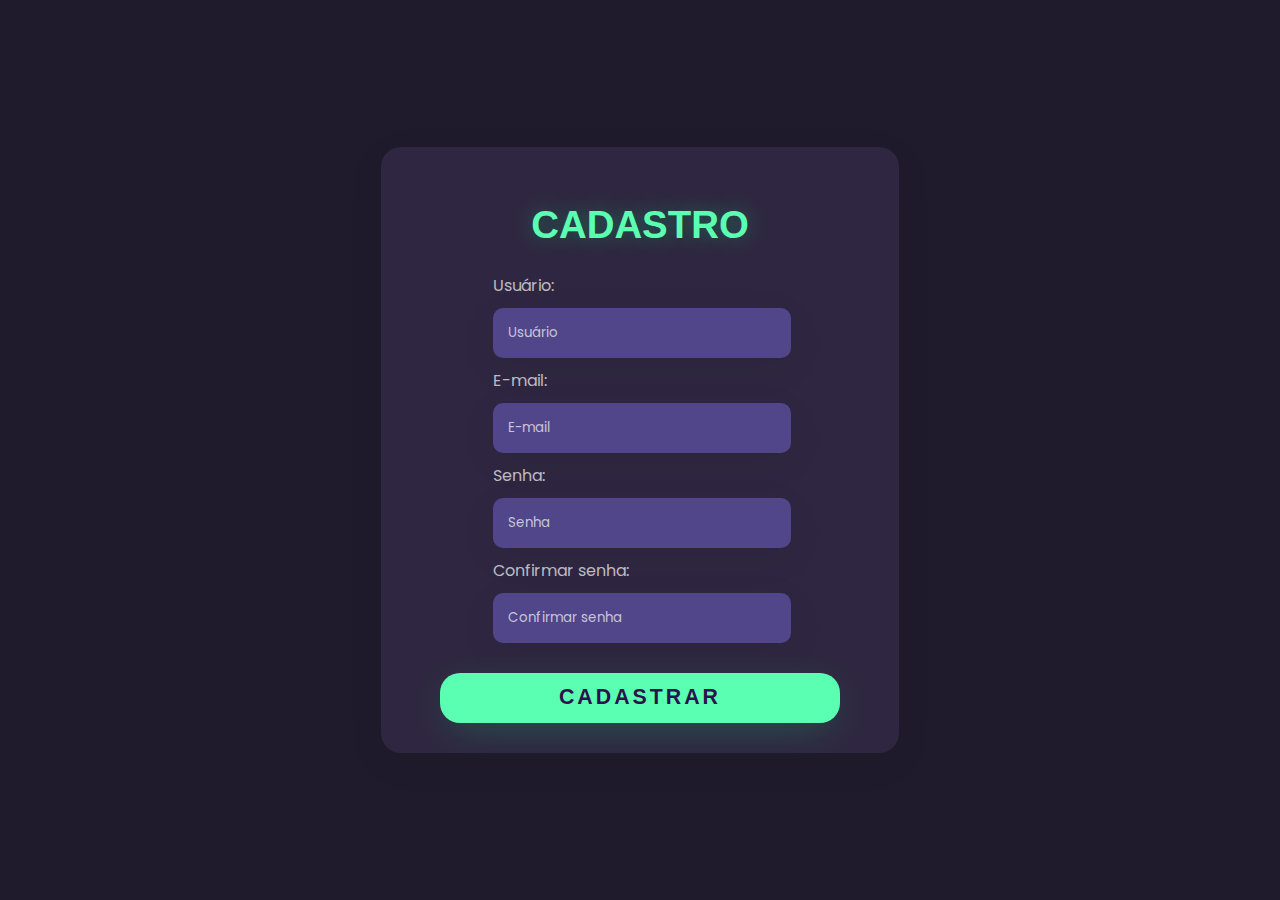
<file: cadastro.html>
<!DOCTYPE html>
<html lang="pt-br">
<head>
    <meta charset="UTF-8">
    <meta http-equiv="X-UA-Compatible" content="IE=edge">
    <meta name="viewport" content="width=device-width, initial-scale=1.0">
    <title>Cadastro</title>
    <link rel="stylesheet" href="estilos/style.css">
</head>
<body>

    <div class="maincadastro">
    <div class="cadastro" id="cadastro">
        <div class="cardcadastro">
            <h1>CADASTRO</h1>
            <div class="textfield">
            <form action="login.php" method="post">

                <label for="txtusuario">Usuário:</label>
                <input type="text" name="usuario" id="txtusuario" placeholder="Usuário">

                <label for="txtemail">E-mail:</label>
                <input type="email" name="email" id="txtemail" placeholder="E-mail">

                <label for="senha">Senha:</label>
                <input type="password" name="senha" id="txtsenha" placeholder="Senha" required minlength="8">
                
                <label for="repsenha">Confirmar senha:</label>
                <input type="password" name="repsenha" id="txtrepsenha" placeholder="Confirmar senha"> 
             </div>

            <input class="botao" type="button" value="CADASTRAR" onclick="cadastrar()">
        </form>
            </div>
        </div>


        <script>

            function cadastrar() {

                var usuario = document.getElementById('txtusuario')
                var email = document.getElementById('txtemail')
                var senha = document.getElementById('txtsenha')
                var repsenha = document.getElementById('txtrepsenha')

                if (usuario.value.length == 0 || email.value.length == 0 || senha.value.length == 0 || repsenha.value.length == 0) {

                    window.alert("[ERRO] Preencha todos os campos necessarios!")

                } else if (senha.value != repsenha.value) {

                    window.alert("As senhas não se coincidem, verifique e tente novamente!")
                } else {
                    window.alert("Seus dados foram cadastrados com sucesso, faça Login para entrar!")
                    window.location.href = 'index.html'
                }

            }
        
            </script>
</body>
</html>
</file>
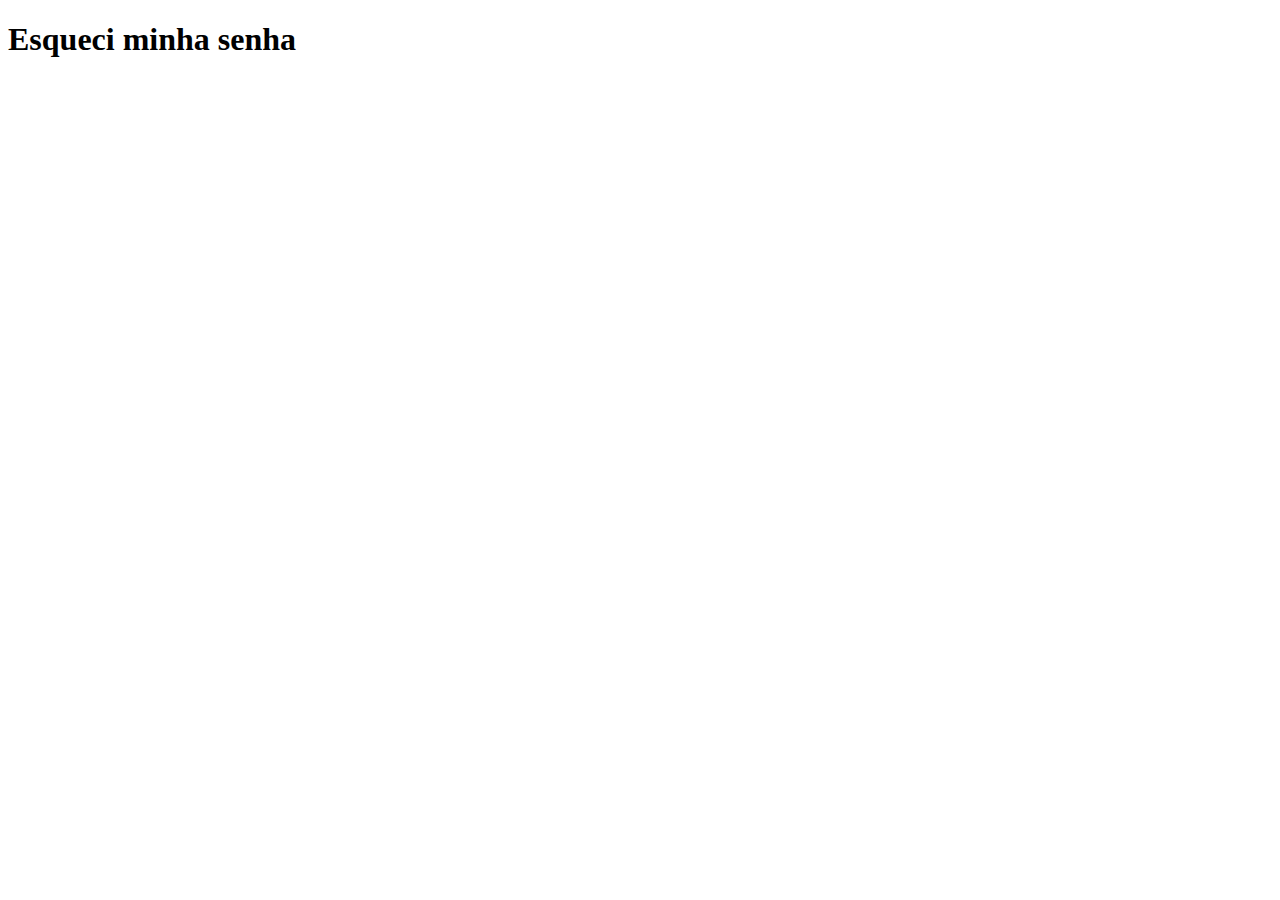
<file: esqueci.html>
<!DOCTYPE html>
<html lang="pt-br">
<head>
    <meta charset="UTF-8">
    <meta http-equiv="X-UA-Compatible" content="IE=edge">
    <meta name="viewport" content="width=device-width, initial-scale=1.0">
    <title>Esqueci minha senha</title>
</head>
<body>
        <h1>Esqueci minha senha</h1>
</body>
</html>
</file>
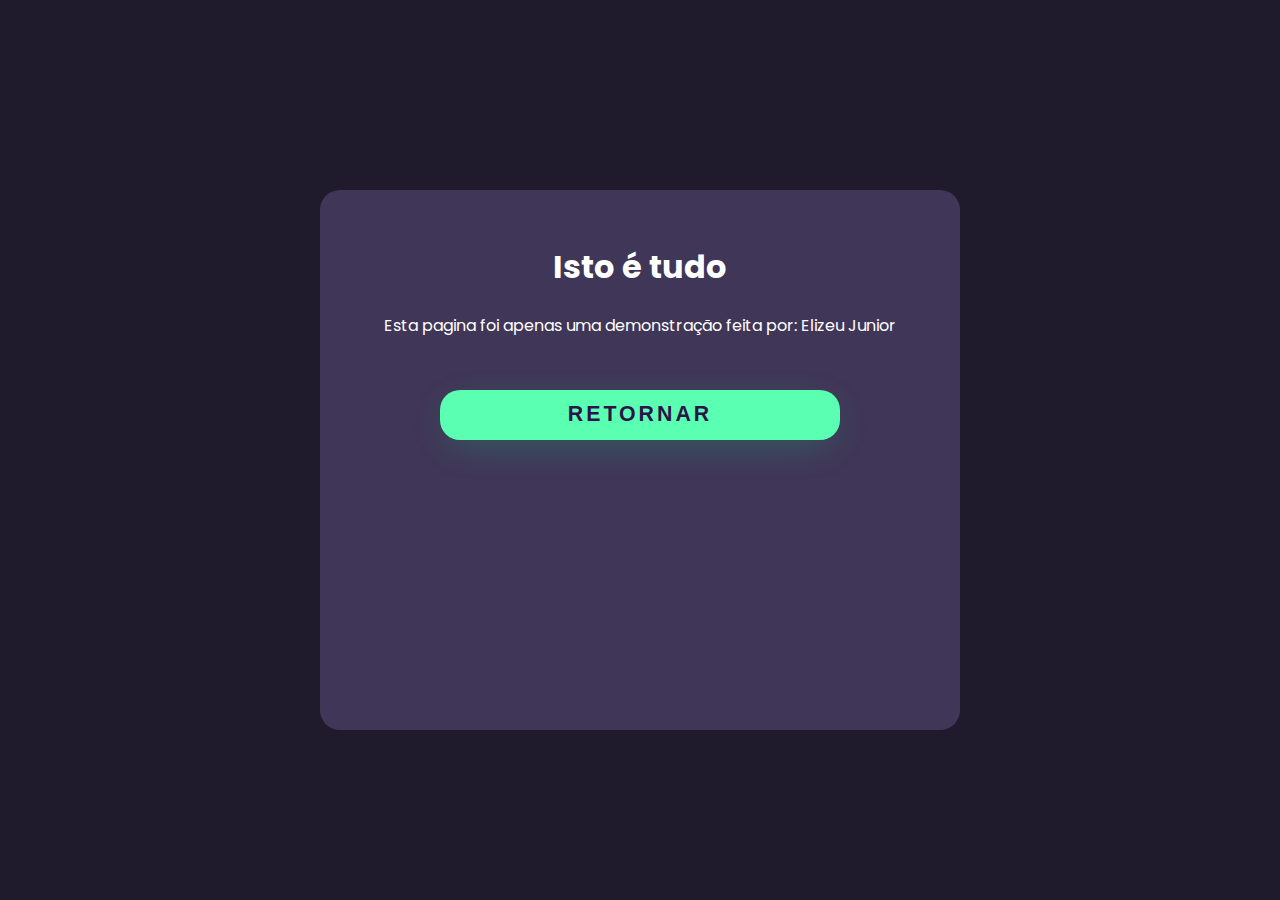
<file: login.html>
<!DOCTYPE html>
<html lang="pt-br">
<head>
    <meta charset="UTF-8">
    <meta http-equiv="X-UA-Compatible" content="IE=edge">
    <meta name="viewport" content="width=device-width, initial-scale=1.0">
    <title>Login</title>
    <link rel="stylesheet" href="estilos/style.css">
</head>
<body class="body1">

    <div class="pagina2">
    <div class="pagina">
        <p>
            <h1>Isto é tudo</h1>
            Esta pagina foi apenas uma demonstração feita por: Elizeu Junior
        </p>

        <input class="botao" type="button" value="RETORNAR" onclick="voltar()">
    </div>
</div>

    <script>
    function voltar() {
        window.location.href = "index.html"
    }
    </script>
</body>
</html>
</file>
<file: estilos/style.css>
@charset "UTF-8";
@import url('https://fonts.googleapis.com/css2?family=Poppins:wght@200&display=swap');

* {

    font-family: 'Poppins', sans-serif;

}

body {
  overflow: hidden;
  margin: 0px;
  background-color: #201b2c;
}

.mainlogin {

    width: 100vw;
    height: 100vh;
    display: flex;
    justify-content: center;
    align-items: center;
    transition: 0.7s;
}

.leftlogin  {

  width: 45vw;
  height: 100vh;
  display: flex;
  justify-content: center;
  align-items: center;
  flex-direction:column ;
  transition: 0.7s;
}

.leftlogin > h1 {

    color: #77ffc0;
}

.leftlogin#foto {

    width: 60vw;
    height: 60vh;

}

.rightlogin {

    width: 50vw;
    height: 100vh;
    justify-content: center;
    align-items: center;
    transition: 0.7s;
    display: none;
  }

  .cardlogin {

    background-color: #2f2741;
    width: 70%;
    display: flex;
    justify-content: center;
    align-items: center;
    flex-direction: column;
    padding: 30px 35px;
    border-radius: 20px;
    box-shadow: 0px 10px 40px rgba(0, 0, 0, 0.056); 
    transition: 0.7s;
  }

  .cardlogin > h1 {

    color: #5bffb2;;
    font-size: 3vw;
    margin: 20;
    font-family: 'Prompt', sans-serif;
    text-shadow: 0 0 20px #00ff8052;
    box-sizing: border-box;
  }
    

  .textfield {

    display: flex;
    flex-direction: column;
    align-items: flex-start;
    justify-content: center;
    width: 70%;
    transition: 0.7s;

  }

  .textfield > form > input {

    border: none;
    width: 95%;
    border-radius: 10px;
    padding: 15px;
    background-color: #514689;
    color: rgba(255, 255, 255, 0.699);
    box-shadow: 0px 10px 40px rgba(0, 0, 0, 0.056); 
    outline: none;
    box-sizing: border-box;
    margin: 10px 10px;
  }


  .cardlogin > p {

    color: rgb(138, 138, 138);
    margin-top: 10px;
  }

  .cardlogin > p > a {

    color: rgb(255, 255, 255);
    text-decoration: none;
  
  }
  .cardlogin > a {

    color: white;
    margin-bottom: 20px;
    text-decoration: none;
  }

  .cardlogin > p > a:hover {

    text-decoration: underline;
  
  }

  .cardlogin > a:hover {

    text-decoration: underline;
  }

  .icone {

      display: block;
      font-size: 30px;
      position: relative;
      top: 100px;
      left: 90%;
      cursor: pointer;
      color: lightgrey;
      width: 10px;

  }

  .botao{
    width: 400px;
    height: 50px;
    margin: auto;
    margin-top: 20px;
    text-align: center;
    border-radius: 20px;
    border: none;
    color: #2b134b;
    background-color: #5bffb2;
    font-weight: bolder;
    cursor: pointer;
    transition: 0.5s ease;
    box-shadow: 0px 10px 40px -12px #00ff8052;
    font-size: 16pt;
    font-family: 'Prompt', sans-serif;
    letter-spacing: 3px;
    display: block;
    justify-content: center;
    box-sizing: border-box;
    transition: 0.7s;
  }

  .botao:hover {

    border: solid 1px black;
    transform: scale(1.1);

  }

  .textfield > form > label {

    color: rgba(255, 255, 255, 0.699);
    margin-bottom: 10px;
    margin: 10px 10px

  }

  .textfield > form > input::placeholder {

    color: rgba(255, 255, 255, 0.699);;

  }

  .body1 {

    background-color: #201b2c;

  }

  .pagina2 {

    width: 80%;
    height: 60%;
    display: flex;
    
    position: absolute;
    justify-content: center;
    align-items: center;
    left: 50%;
    top: 50%;
  
    transform: translate(-50%, -50%);
  
  }
  
  .pagina {
  
    width: 50vw;
    height: 100%;
    margin-top: 20px;
    display: flex;
    text-align: center;
    color: white;
    background-color: #403658;
    border-radius: 20px;
    justify-content: center;
    flex-direction: column;
    align-items: center;
  
  }

  .cadastro {

    width: 50vw;
    height: 100%;
    transition: 0.7s;
    display: flex;
    justify-content: center;
    align-items: center;
    flex-direction: column;
  }

  .cardcadastro {

    background-color: #2f2741;
    width: 70%;
    display: flex;
    justify-content: center;
    align-items: center;
    flex-direction: column;
    padding: 30px 35px;
    border-radius: 20px;
    box-shadow: 0px 10px 40px rgba(0, 0, 0, 0.056); 
    transition: 0.7s;
  }

  .cardcadastro > h1 {

    color: #5bffb2;;
    font-size: 3vw;
    margin: 20;
    font-family: 'Prompt', sans-serif;
    text-shadow: 0 0 20px #00ff8052;
    box-sizing: border-box;
  }

  .maincadastro {

    width: 100vw;
    height: 100vh;
    display: flex;
    justify-content: center;
    align-items: center;
    transition: 0.7s;
    
  } 

    .dark#body {
  
      margin: 0px;
      background-image: linear-gradient(to top, white, rgb(189, 189, 189));
      }
      
      .dark#mainlogin {
      
          width: 100vw;
          height: 100vh;
          display: flex;
          justify-content: center;
          align-items: center;
          transition: 0.7s;
      }
      
      .dark#leftlogin  {
      
        width: 45vw;
        height: 100vh;
        display: flex;
        justify-content: center;
        align-items: center;
        flex-direction:column ;
        transition: 0.7s;
      }
      
      .dark#titulo {
      
          color: #2f2741;
      }
      
      .dark#foto {
      
          width: 60vw;
          height: 60vh;
      
      }
      
      .dark#rightlogin {
      
          width: 50vw;
          height: 100vh;
          justify-content: center;
          align-items: center;
          transition: 0.7s;
          display: none;
        }
      
        .dark#cardlogin {
      
          background-color: #ececec;
          width: 70%;
          display: flex;
          justify-content: center;
          align-items: center;
          flex-direction: column;
          padding: 30px 35px;
          border-radius: 20px;
          box-shadow: 20px 20px 20px rgba(0, 0, 0, 0.056); 
          transition: 0.7s;
        }
      
        .dark#cardlogin > h1 {
      
          color: #000000;
          font-size: 3vw;
          margin: 20;
          font-family: 'Prompt', sans-serif;
          box-sizing: border-box;
          text-shadow: 0px 0px 0px black;
        }

        .dark#cardlogin > h1::after{
    
          position: absolute;
          content: '';
          width: 9%;
          background-color: #2b134b;
          height: 6px;
          display: block;
          transform: translate(5px, -7px);
          border-radius: 30px;

        }
          
      
        .dark#textfield {
      
          display: flex;
          flex-direction: column;
          align-items: flex-start;
          justify-content: center;
          width: 70%;
          transition: 0.7s;
      
        }
      
        .dark#textfield > form > input {
      
          border: none;
          width: 95%;
          border-radius: 10px;
          padding: 15px;
          background-color: #d1d1d1;
          color: rgba(0, 0, 0, 0.699);
          box-shadow: 0px 10px 40px rgba(0, 0, 0, 0.056); 
          outline: none;
          box-sizing: border-box;
          margin: 10px 10px;
          font-weight: bold;
        }
      
      
        .dark#cardlogin > p {
      
          color: rgb(0, 0, 0);
          margin-top: 10px;
        }
      
        .dark#cardlogin > p > a {
      
          color: rgb(52, 73, 255);
          text-decoration: none;
        
        }
        .dark#cardlogin > a {
      
          color: rgb(0, 0, 0);
          margin-bottom: 20px;
          text-decoration: none;
        }
      
        .dark#cardlogin > p > a:hover {
      
          text-decoration: underline;
        
        }
      
        .dark#cardlogin > a:hover {
      
          text-decoration: underline;
        }
      
        .dark#icone {
      
            display: block;
            font-size: 30px;
            position: relative;
            bottom: 40%;
            right: 7.5%;
            cursor: pointer;
            color: #201b2c;
      
        }
      
        .dark#botao{
          width: 400px;
          height: 50px;
          margin: auto;
          margin-top: 20px;
          text-align: center;
          border-radius: 20px;
          border: none;
          color: #ffffff;
          background-color: #2b134b;;
          font-weight: bolder;
          cursor: pointer;
          transition: 0.5s ease;
          box-shadow: 0px 10px 40px -12px #00ff8052;
          font-size: 16pt;
          font-family: 'Prompt', sans-serif;
          letter-spacing: 3px;
          display: block;
          justify-content: center;
          box-sizing: border-box;
          transition: 0.7s;
        }
      
        .dark#botao:hover {
      
          border: solid 1px black;
          transform: scale(1.1);
      
        }
      
        .dark#textfield > form > label {
      
          color: rgba(0, 0, 0, 0.699);
          margin-bottom: 10px;
          margin: 10px 10px;
          font-weight: bold;
      
        }
      
        .dark#textfield > form > input::placeholder {
      
          color: rgba(0, 0, 0, 0.699);;
          font-weight: lighter;
      
        }

  


  @media only screen and (max-width: 950px) {

    .cardlogin {

        width: 70%;

    }


  }

  @media only screen and (max-width: 600px) {


body {

  overflow: auto;

}

.cardlogin {

    width: 80%;
    
}

.botao {

    width: 300px;
    

}

.mainlogin {

    height: 20%;
    flex-direction: column;
}

.leftlogin > h1 {

    display: block;
    font-size: 15px;
    height: auto;
    width: 100vw;
    text-align: center;

}

.leftlogin {

width: 50%;
height: 30%;
position: relative;
margin: 0;


}

.leftlogin > img#foto {

    width: 100%;
    height: 100%;
    display: flex;
    justify-content: end;

}

.rightlogin {

    width: 100%;
    height: auto;

  }

  .cardlogin > h1 {
    font-size: 30px;
  }

 .textfield  {
    width: 100%;
  }

  .dark#cardlogin {
    width: 80%;
}

.dark#botao {
  width: 300px;
}

.dark#mainlogin {

  height: 20%;
  flex-direction: column;
}

.dark#leftlogin > h1 {

  display: block;
  font-size: 15px;
  height: auto;
  width: 100vw;
  text-align: center;

}

.dark#leftlogin {

width: 50%;
height: 30%;
position: relative;
margin: 0;


}

  .dark#rightlogin {

    width: 100%;
    height: auto;

  }

  .dark#cardlogin > h1 {
    font-size: 30px;
  }

 .dark#textfield  {
    width: 100%;
  }

  .icone {
    display: block;
    font-size: 30px;
    position: relative;
    left: 48%;
    cursor: pointer;
    color: lightgrey;
    width: 10px;
    transform: translateY(-100px);
    

  }

  .dark#cardlogin > h1::after{
    
    position: absolute;
    content: '';
    width: 22%;
    background-color: #2b134b;
    height: 6px;
    display: block;
    transform: translate(2px, -5px);
    border-radius: 30px;

  }

  .dark#leftlogin > img#foto {

    width: 100%;
    height: 100%;
    display: flex;
    justify-content: end;

}

.dark#icone {
  display: block;
  font-size: 30px;
  position: relative;
  left: 48%;
  cursor: pointer;
  color: lightgrey;
  width: 10px;
  transform: translateY(-100px);
  
}


.body1 {

  background-color: #201b2c;

}

.pagina2 {

  width: 80%;
  height: 60%;
  display: flex;
  margin: auto;
  position: absolute;
  justify-content: center;
  align-items: center;
  left: 50%;
  top: 50%;

  transform: translate(-50%, -50%);

}

.pagina {

  width: 80vw;
  height: 100%;
  margin: 0px auto;
  display: flex;
  text-align: center;
  color: white;
  background-color: #403658;
  border-radius: 20px;
  justify-content: center;
  flex-direction: column;
  align-items: center;

}

.cadastro {

  width: 50vw;
  height: 100%;
  transition: 0.7s;
  display: flex;
  justify-content: center;
  align-items: center;
  flex-direction: column;
}

.cardcadastro {

  background-color: #2f2741;
  width: 80vw;
  display: flex;
  justify-content: center;
  align-items: center;
  flex-direction: column;
  padding: 30px 35px;
  border-radius: 20px;
  box-shadow: 0px 10px 40px rgba(0, 0, 0, 0.056); 
  transition: 0.7s;
}

.cardcadastro > h1 {

  color: #5bffb2;;
  font-size: 10vw;
  margin: 20;
  font-family: 'Prompt', sans-serif;
  text-shadow: 0 0 20px #00ff8052;
  box-sizing: border-box;
}

.maincadastro {

  width: 100vw;
  height: 100vh;
  display: flex;
  justify-content: center;
  align-items: center;
  transition: 0.7s;
  
} 

}
</file>
